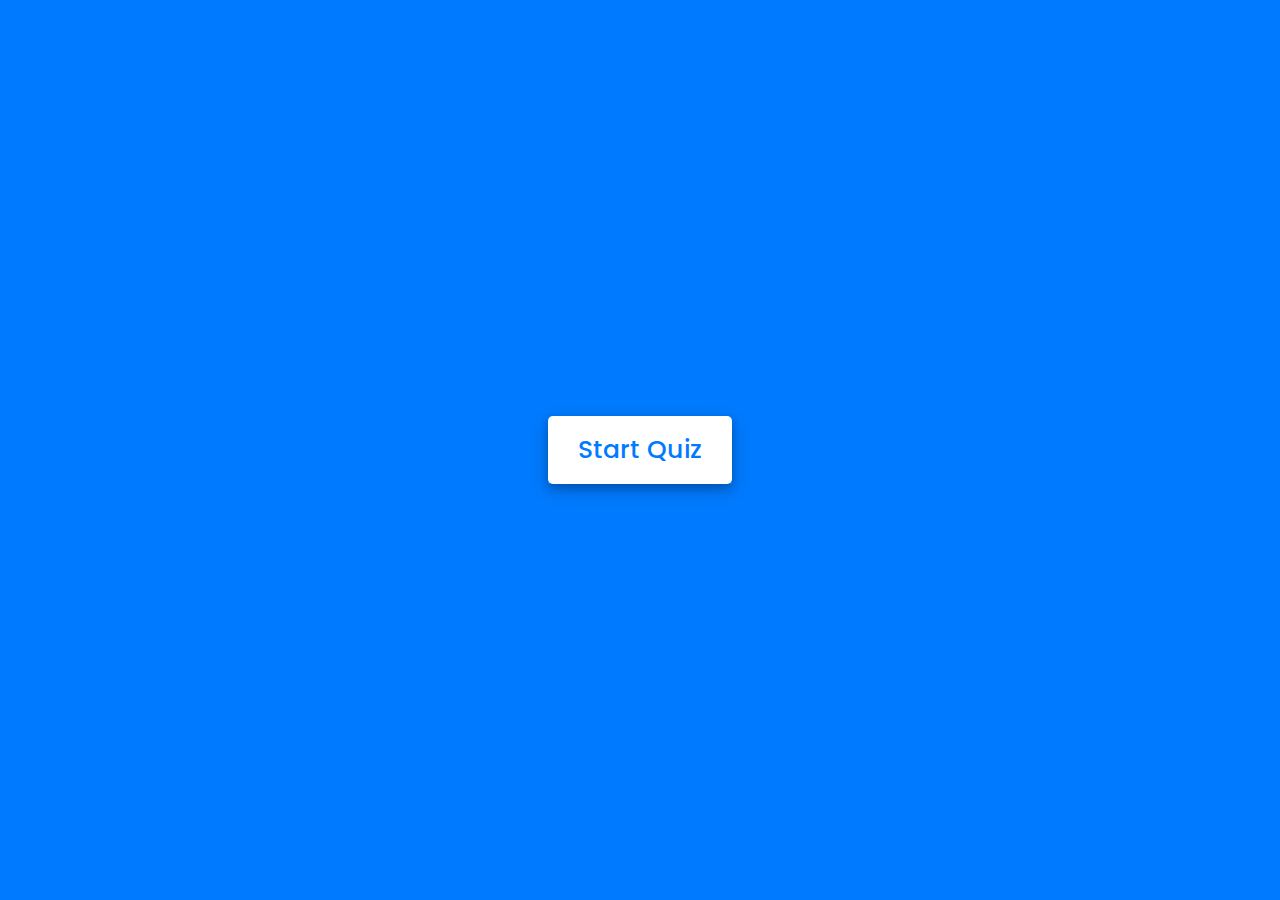
<file: index.html>
<!DOCTYPE html>
<!-- Created By CodingNepal - www.codingnepalweb.com -->
<!DOCTYPE html>
<html lang="en">
<head>
    <meta charset="UTF-8">
    <meta name="viewport" content="width=device-width, initial-scale=1.0">
    <title>Awesome Quiz App</title>
    <link rel="stylesheet" href="style.css">
    <!-- FontAweome CDN Link for Icons -->
    <link rel="stylesheet" href="https://cdnjs.cloudflare.com/ajax/libs/font-awesome/5.15.3/css/all.min.css"/>
</head>
<body>
    <!-- start Quiz button -->
    <div class="start_btn"><button>Start Quiz</button></div>

    <!-- Info Box -->
    <div class="info_box">
        <div class="info-title"><span>Some Rules of this Quiz</span></div>
        <div class="info-list">
            <div class="info">1. You will have only <span>10 seconds</span> per each question.</div>
            <div class="info">2. Once you select your answer, it can't be undone.</div>
            <div class="info">3. You can't select any option once time goes off.</div>
            <div class="info">4. You can't exit from the Quiz while you're playing.</div>
            <div class="info">5. You'll get points on the basis of your correct answers.</div>
        </div>
        <div class="buttons">
            <button class="quit">Exit Quiz</button>
            <button class="restart">Continue</button>
        </div>
    </div>

    <!-- Quiz Box -->
    <div class="quiz_box">
        <header>
            <div class="title">Awesome Quiz Application</div>
            <div class="timer">
                <div class="time_left_txt">Time Left</div>
                <div class="timer_sec">10</div>
            </div>
            <div class="time_line"></div>
        </header>
        <section>
            <div class="que_text">
                <!-- Here I've inserted question from JavaScript -->
            </div>
            <div class="option_list">
                <!-- Here I've inserted options from JavaScript -->
            </div>
        </section>

        <!-- footer of Quiz Box -->
        <footer>
            <div class="total_que">
                <!-- Here I've inserted Question Count Number from JavaScript -->
            </div>
            <button class="next_btn">Next Que</button>
        </footer>
    </div>

    <!-- Result Box -->
    <div class="result_box">
        <div class="icon">
            <i class="fas fa-crown"></i>
        </div>
        <div class="complete_text">You've completed the Quiz!</div>
        <div class="score_text">
            <!-- Here I've inserted Score Result from JavaScript -->
        </div>
        <div class="buttons">
            <button class="restart">Replay Quiz</button>
            <button class="quit">Quit Quiz</button>
        </div>
        
    </div>

    <!-- Inside this JavaScript file I've inserted Questions and Options only -->
    <script src="questions.js"></script>

    <!-- Inside this JavaScript file I've coded all Quiz Codes -->
    <script src="index.js"></script>

</body>
</html>
</html>
</file>
<file: style.css>
/* importing google fonts */
@import url('https://fonts.googleapis.com/css2?family=Poppins:wght@200;300;400;500;600;700&display=swap');
*{
    margin: 0;
    padding: 0;
    box-sizing: border-box;
    font-family: 'Poppins', sans-serif;
}

body{
    background: #007bff;
}

::selection{
    color: #fff;
    background: #007bff;
}

.start_btn,
.info_box,
.quiz_box,
.result_box{
    position: absolute;
    top: 50%;
    left: 50%;
    transform: translate(-50%, -50%);
    box-shadow: 0 4px 8px 0 rgba(0, 0, 0, 0.2), 
                0 6px 20px 0 rgba(0, 0, 0, 0.19);
}

.info_box.activeInfo,
.quiz_box.activeQuiz,
.result_box.activeResult{
    opacity: 1;
    z-index: 5;
    pointer-events: auto;
    transform: translate(-50%, -50%) scale(1);
}

.start_btn button{
    font-size: 25px;
    font-weight: 500;
    color: #007bff;
    padding: 15px 30px;
    outline: none;
    border: none;
    border-radius: 5px;
    background: #fff;
    cursor: pointer;
}

.info_box{
    width: 540px;
    background: #fff;
    border-radius: 5px;
    transform: translate(-50%, -50%) scale(0.9);
    opacity: 0;
    pointer-events: none;
    transition: all 0.3s ease;
}

.info_box .info-title{
    height: 60px;
    width: 100%;
    border-bottom: 1px solid lightgrey;
    display: flex;
    align-items: center;
    padding: 0 30px;
    border-radius: 5px 5px 0 0;
    font-size: 20px;
    font-weight: 600;
}

.info_box .info-list{
    padding: 15px 30px;
}

.info_box .info-list .info{
    margin: 5px 0;
    font-size: 17px;
}

.info_box .info-list .info span{
    font-weight: 600;
    color: #007bff;
}
.info_box .buttons{
    height: 60px;
    display: flex;
    align-items: center;
    justify-content: flex-end;
    padding: 0 30px;
    border-top: 1px solid lightgrey;
}

.info_box .buttons button{
    margin: 0 5px;
    height: 40px;
    width: 100px;
    font-size: 16px;
    font-weight: 500;
    cursor: pointer;
    border: none;
    outline: none;
    border-radius: 5px;
    border: 1px solid #007bff;
    transition: all 0.3s ease;
}

.quiz_box{
    width: 550px;
    background: #fff;
    border-radius: 5px;
    transform: translate(-50%, -50%) scale(0.9);
    opacity: 0;
    pointer-events: none;
    transition: all 0.3s ease;
}

.quiz_box header{
    position: relative;
    z-index: 2;
    height: 70px;
    padding: 0 30px;
    background: #fff;
    border-radius: 5px 5px 0 0;
    display: flex;
    align-items: center;
    justify-content: space-between;
    box-shadow: 0px 3px 5px 1px rgba(0,0,0,0.1);
}

.quiz_box header .title{
    font-size: 20px;
    font-weight: 600;
}

.quiz_box header .timer{
    color: #004085;
    background: #cce5ff;
    border: 1px solid #b8daff;
    height: 45px;
    padding: 0 8px;
    border-radius: 5px;
    display: flex;
    align-items: center;
    justify-content: space-between;
    width: 145px;
}

.quiz_box header .timer .time_left_txt{
    font-weight: 400;
    font-size: 17px;
    user-select: none;
}

.quiz_box header .timer .timer_sec{
    font-size: 18px;
    font-weight: 500;
    height: 30px;
    width: 45px;
    color: #fff;
    border-radius: 5px;
    line-height: 30px;
    text-align: center;
    background: #343a40;
    border: 1px solid #343a40;
    user-select: none;
}

.quiz_box header .time_line{
    position: absolute;
    bottom: 0px;
    left: 0px;
    height: 3px;
    background: #007bff;
}

section{
    padding: 25px 30px 20px 30px;
    background: #fff;
}

section .que_text{
    font-size: 25px;
    font-weight: 600;
}

section .option_list{
    padding: 20px 0px;
    display: block;   
}

section .option_list .option{
    background: aliceblue;
    border: 1px solid #84c5fe;
    border-radius: 5px;
    padding: 8px 15px;
    font-size: 17px;
    margin-bottom: 15px;
    cursor: pointer;
    transition: all 0.3s ease;
    display: flex;
    align-items: center;
    justify-content: space-between;
}

section .option_list .option:last-child{
    margin-bottom: 0px;
}

section .option_list .option:hover{
    color: #004085;
    background: #cce5ff;
    border: 1px solid #b8daff;
}

section .option_list .option.correct{
    color: #155724;
    background: #d4edda;
    border: 1px solid #c3e6cb;
}

section .option_list .option.incorrect{
    color: #721c24;
    background: #f8d7da;
    border: 1px solid #f5c6cb;
}

section .option_list .option.disabled{
    pointer-events: none;
}

section .option_list .option .icon{
    height: 26px;
    width: 26px;
    border: 2px solid transparent;
    border-radius: 50%;
    text-align: center;
    font-size: 13px;
    pointer-events: none;
    transition: all 0.3s ease;
    line-height: 24px;
}
.option_list .option .icon.tick{
    color: #23903c;
    border-color: #23903c;
    background: #d4edda;
}

.option_list .option .icon.cross{
    color: #a42834;
    background: #f8d7da;
    border-color: #a42834;
}

footer{
    height: 60px;
    padding: 0 30px;
    display: flex;
    align-items: center;
    justify-content: space-between;
    border-top: 1px solid lightgrey;
}

footer .total_que span{
    display: flex;
    user-select: none;
}

footer .total_que span p{
    font-weight: 500;
    padding: 0 5px;
}

footer .total_que span p:first-child{
    padding-left: 0px;
}

footer button{
    height: 40px;
    padding: 0 13px;
    font-size: 18px;
    font-weight: 400;
    cursor: pointer;
    border: none;
    outline: none;
    color: #fff;
    border-radius: 5px;
    background: #007bff;
    border: 1px solid #007bff;
    line-height: 10px;
    opacity: 0;
    pointer-events: none;
    transform: scale(0.95);
    transition: all 0.3s ease;
}

footer button:hover{
    background: #0263ca;
}

footer button.show{
    opacity: 1;
    pointer-events: auto;
    transform: scale(1);
}

.result_box{
    background: #fff;
    border-radius: 5px;
    display: flex;
    padding: 25px 30px;
    width: 450px;
    align-items: center;
    flex-direction: column;
    justify-content: center;
    transform: translate(-50%, -50%) scale(0.9);
    opacity: 0;
    pointer-events: none;
    transition: all 0.3s ease;
}

.result_box .icon{
    font-size: 100px;
    color: #007bff;
    margin-bottom: 10px;
}

.result_box .complete_text{
    font-size: 20px;
    font-weight: 500;
}

.result_box .score_text span{
    display: flex;
    margin: 10px 0;
    font-size: 18px;
    font-weight: 500;
}

.result_box .score_text span p{
    padding: 0 4px;
    font-weight: 600;
}

.result_box .buttons{
    display: flex;
    margin: 20px 0;
}

.result_box .buttons button{
    margin: 0 10px;
    height: 45px;
    padding: 0 20px;
    font-size: 18px;
    font-weight: 500;
    cursor: pointer;
    border: none;
    outline: none;
    border-radius: 5px;
    border: 1px solid #007bff;
    transition: all 0.3s ease;
}

.buttons button.restart{
    color: #fff;
    background: #007bff;
}

.buttons button.restart:hover{
    background: #0263ca;
}

.buttons button.quit{
    color: #007bff;
    background: #fff;
}

.buttons button.quit:hover{
    color: #fff;
    background: #007bff;
}

/* Base styles are already defined. Add responsiveness below */

/* For smaller screens like mobile (max-width: 600px) */
@media screen and (max-width: 600px) {
    .info_box, .quiz_box, .result_box {
        width: 95%; /* Reduce width to fit smaller screens */
    }

    .info_box .info-title, 
    .quiz_box header, 
    .result_box .complete_text {
        font-size: 16px; /* Adjust font size for smaller screens */
    }

    .info_box .info-list .info,
    .result_box .score_text span {
        font-size: 14px;
    }

    .info_box .buttons button,
    .quiz_box header .timer_sec, 
    footer button,
    .result_box .buttons button {
        width: 100%; /* Full-width buttons */
        height: 40px; /* Reduce height for smaller screens */
        padding: 10px 0;
    }

    section .que_text {
        font-size: 20px;
    }

    section .option_list .option {
        font-size: 15px;
        padding: 10px 10px;
    }

    section .option_list .option .icon {
        height: 20px;
        width: 20px;
        font-size: 12px;
    }

    .result_box {
        width: 90%; /* Reduce result box size */
    }
}

/* For tablets (min-width: 600px and max-width: 900px) */
@media screen and (min-width: 600px) and (max-width: 900px) {
    .info_box, .quiz_box, .result_box {
        width: 80%;
    }

    .info_box .info-title, 
    .quiz_box header, 
    .result_box .complete_text {
        font-size: 18px;
    }

    .info_box .info-list .info,
    .result_box .score_text span {
        font-size: 16px;
    }

    section .que_text {
        font-size: 22px;
    }

    section .option_list .option {
        font-size: 16px;
        padding: 10px 15px;
    }

    section .option_list .option .icon {
        height: 24px;
        width: 24px;
        font-size: 12px;
    }
}

/* Larger screens or desktops */
@media screen and (min-width: 900px) {
    .info_box, .quiz_box, .result_box {
        width: 550px; /* Keep default width for larger screens */
    }

    .info_box .info-title, 
    .quiz_box header, 
    .result_box .complete_text {
        font-size: 20px;
    }

    section .que_text {
        font-size: 25px;
    }

    section .option_list .option {
        font-size: 17px;
        padding: 8px 15px;
    }
}
</file>
